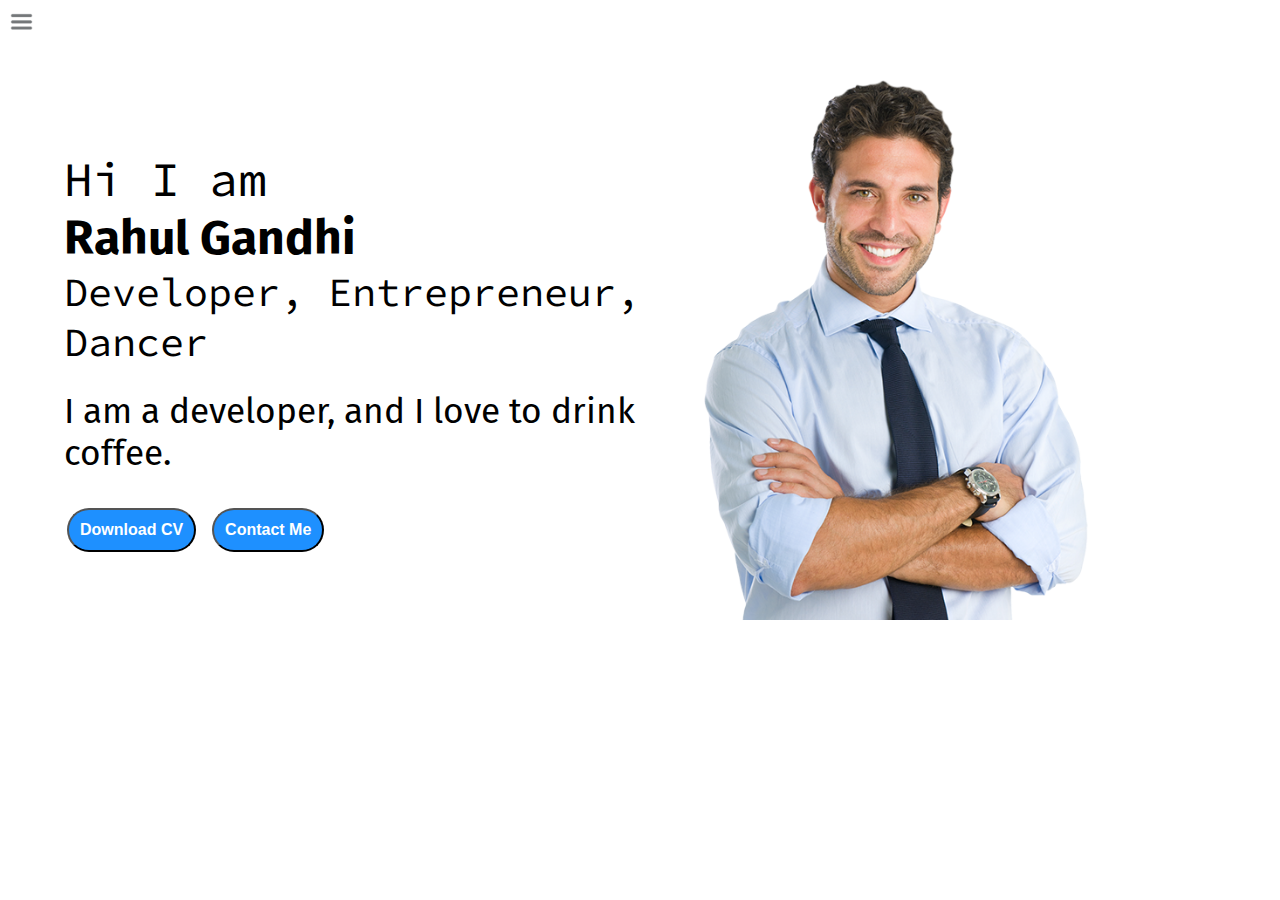
<file: index.html>
<!DOCTYPE html>
<html lang="en">

<head>
    <meta charset="UTF-8">
    <meta http-equiv="X-UA-Compatible" content="IE=edge">
    <meta name="viewport" content="width=device-width, initial-scale=1.0">
    <title>Rahul Gandhi - Front-end Web Developer, Programmer, Hacking Enthusiast</title>
    <link rel="stylesheet" href="style.css">
</head>

<body>
    <div class="container">
        <div class="sidebar sidebarGo">
            <nav>
                <li><a href="/PortfolioWebsite">Home</a></li>
                <li><a href="/PortfolioWebsite/intro.html">My Intro</a></li>
                <li><a href="/PortfolioWebsite/services.html">Services</a></li>
                <li><a href="/PortfolioWebsite/blog.html">Blog</a></li>
                <li><a href="/PortfolioWebsite/contact.html">Contact Me</a></li>
            </nav>
        </div>
        <div class="main">
            <div class="hamburger">
                <img src="ham.png" alt="" class="ham" width="23px">
                <img src="cross.png" alt="" class="cross" width="23px">
            </div>
            <div class="infoContainer">
                <div class="devInfo">
                    <div class="hello">Hi I am </div>
                    <div class="name">Rahul Gandhi</div>
                    <div class="about">Developer, Entrepreneur, Dancer</div>
                    <div class="moreAbout">I am a developer, and  I love to drink coffee.</div>
                    <div class="buttons">
                        <a href="mycv.txt" target="_blank">
                        <button class="btn">Download CV</button></a>
                        <a href="/PortfolioWebsite/contact.html"><button class="btn">Contact Me</button></a>
                    </div>
                </div>
                <div class="devPic">
                    <img src="dev.png" alt="">
                </div>
            </div>
        </div>
    </div>
    <script src="script.js"></script>
</body>

</html>
</file>
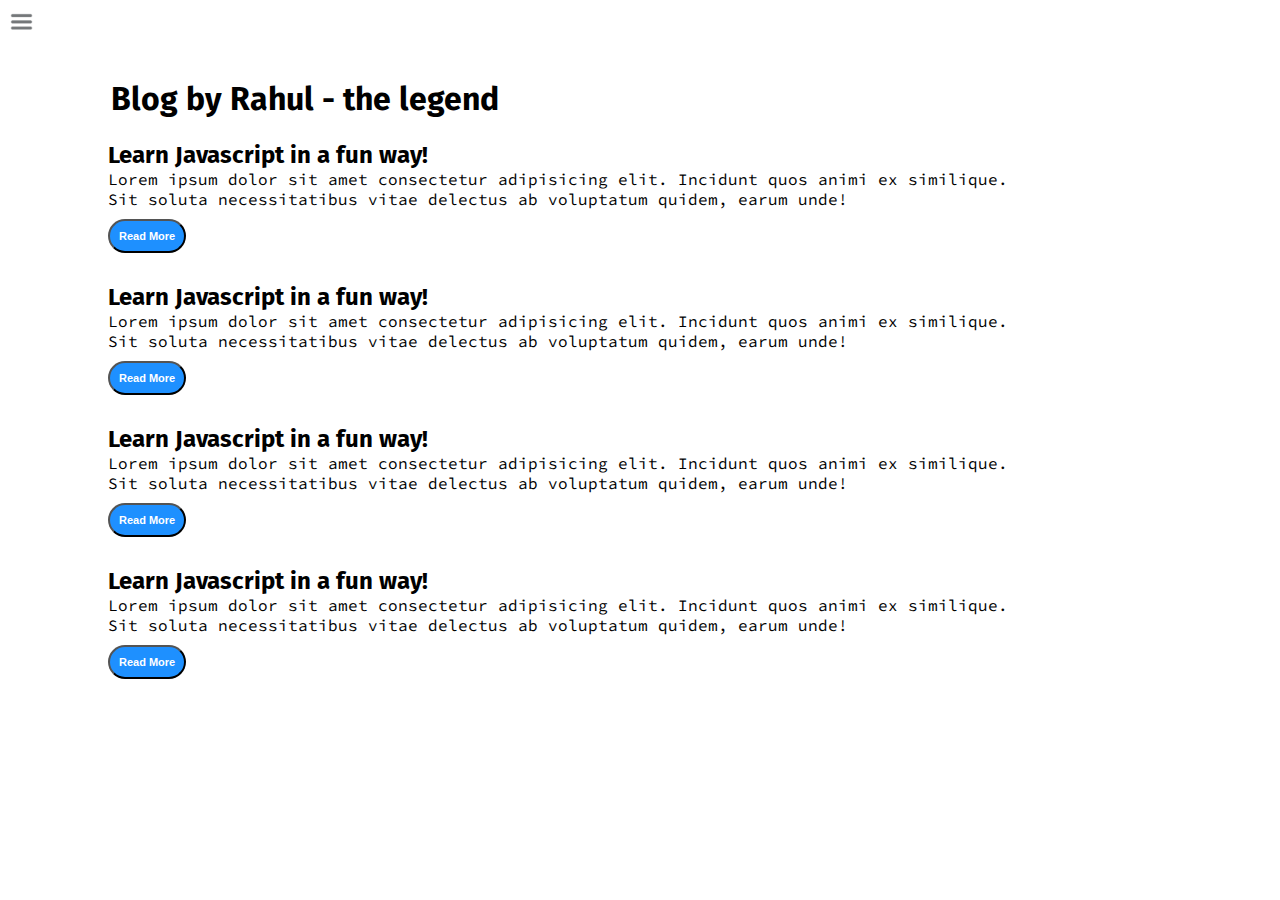
<file: blog.html>
<!DOCTYPE html>
<html lang="en">

<head>
    <meta charset="UTF-8">
    <meta http-equiv="X-UA-Compatible" content="IE=edge">
    <meta name="viewport" content="width=device-width, initial-scale=1.0">
    <title>Nikhil Kotharkar - Front-end Web Developer, Programmer, Hacking Enthusiast</title>
    <link rel="stylesheet" href="style.css">
</head>

<body>
    <div class="container">
        <div class="sidebar sidebarGo">
            <nav>
                <li><a href="/">Home</a></li>
                <li><a href="/intro.html">My Intro</a></li>
                <li><a href="/services.html">Services</a></li>
                <li><a href="/blog.html">Blog</a></li>
                <li><a href="/contact.html">Contact Me</a></li>
            </nav>
        </div>
        <div class="main">
            <div class="hamburger">
                <img src="ham.png" alt="" class="ham" width="23px">
                <img src="cross.png" alt="" class="cross" width="23px">
            </div>
            <div class="blogContainer">
                <h1>Blog by Rahul - the legend</h1>
                <div class="blogItem">
                    <h2>Learn Javascript in a fun way!</h2>
                    <p>Lorem ipsum dolor sit amet consectetur adipisicing elit. Incidunt quos animi ex similique. Sit
                        soluta necessitatibus vitae delectus ab voluptatum quidem, earum unde!</p>
                    <button class="btn btn-sm">Read More</button>
                </div>
                <div class="blogItem">
                    <h2>Learn Javascript in a fun way!</h2>
                    <p>Lorem ipsum dolor sit amet consectetur adipisicing elit. Incidunt quos animi ex similique. Sit
                        soluta necessitatibus vitae delectus ab voluptatum quidem, earum unde!</p>
                    <button class="btn btn-sm">Read More</button>
                </div>
                <div class="blogItem">
                    <h2>Learn Javascript in a fun way!</h2>
                    <p>Lorem ipsum dolor sit amet consectetur adipisicing elit. Incidunt quos animi ex similique. Sit
                        soluta necessitatibus vitae delectus ab voluptatum quidem, earum unde!</p>
                    <button class="btn btn-sm">Read More</button>
                </div>
                <div class="blogItem">
                    <h2>Learn Javascript in a fun way!</h2>
                    <p>Lorem ipsum dolor sit amet consectetur adipisicing elit. Incidunt quos animi ex similique. Sit
                        soluta necessitatibus vitae delectus ab voluptatum quidem, earum unde!</p>
                    <button class="btn btn-sm">Read More</button>
                </div>
            </div>
        </div>
    </div>
    <script src="script.js"></script>
</body>

</html>
</file>
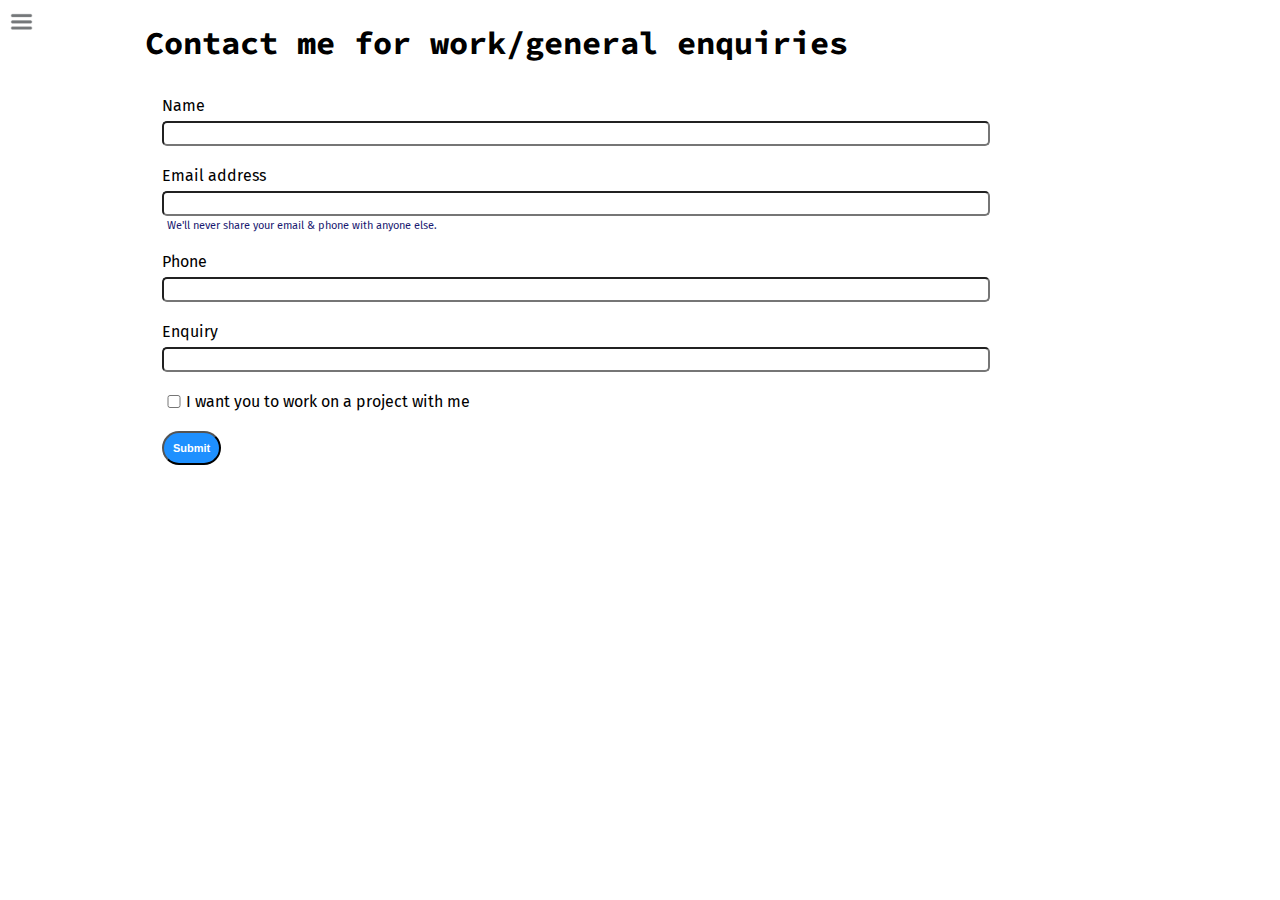
<file: contact.html>
<!DOCTYPE html>
<html lang="en">

<head>
    <meta charset="UTF-8">
    <meta http-equiv="X-UA-Compatible" content="IE=edge">
    <meta name="viewport" content="width=device-width, initial-scale=1.0">
    <title>Nikhil Kotharkar - Front-end Web Developer, Programmer, Hacking Enthusiast</title>
    <link rel="stylesheet" href="style.css">
</head>

<body>
    <div class="container">
        <div class="sidebar sidebarGo">
            <nav>
                <li><a href="/">Home</a></li>
                <li><a href="/intro.html">My Intro</a></li>
                <li><a href="/services.html">Services</a></li>
                <li><a href="/blog.html">Blog</a></li>
                <li><a href="/contact.html">Contact Me</a></li>
            </nav>
        </div>
        <div class="main">
            <div class="hamburger">
                <img src="ham.png" alt="" class="ham" width="23px">
                <img src="cross.png" alt="" class="cross" width="23px">
            </div>
            <div class="contactform">
                <h1>Contact me for work/general enquiries</h1>
                <form>
                    <div class="mb-3">
                        <label for="clientemail" class="form-label">Name</label>
                        <input type="name" class="form-control" id="clientemail" aria-describedby="emailHelp">
                    </div>
                    <div class="mb-3">
                        <label for="clientemail" class="form-label">Email address</label>
                        <input type="email" class="form-control" id="clientemail" aria-describedby="emailHelp">
                        <div id="emailHelp" class="form-text">We'll never share your email & phone with anyone else.</div>
                    </div>
                    <div class="mb-3">
                        <label for="clientphone" class="form-label">Phone</label>
                        <input type="phone" class="form-control" id="clientphone">
                    </div>
                    <div class="mb-3">
                        <label for="clientemail" class="form-label">Enquiry</label>
                        <input type="text" class="form-control" id="clientemail" aria-describedby="emailHelp">
                    </div>
                    <div class="mb-3" id="form-check">
                        <input type="checkbox" class="form-check-input" id="isclient">
                        <label class="form-check-label" for="isclient">I want you to work on a project with me</label>
                    </div>
                    <button type="submit" class="btn btn-sm">Submit</button>
                </form>
            </div>
        </div>
    </div>
    <script src="script.js"></script>
</body>

</html>
</file>
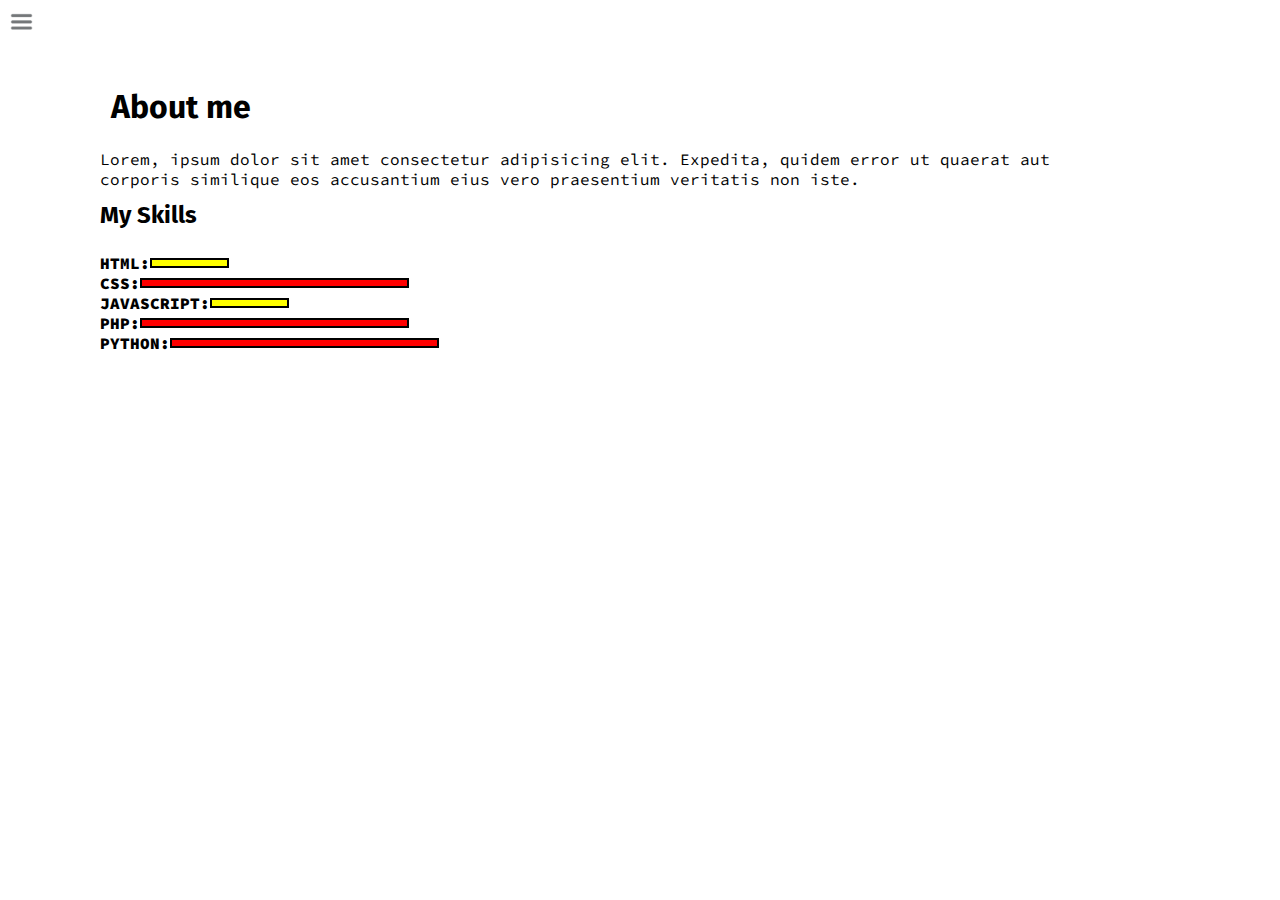
<file: intro.html>
<!DOCTYPE html>
<html lang="en">

<head>
    <meta charset="UTF-8">
    <meta http-equiv="X-UA-Compatible" content="IE=edge">
    <meta name="viewport" content="width=device-width, initial-scale=1.0">
    <title>Nikhil Kotharkar - Front-end Web Developer, Programmer, Hacking Enthusiast</title>
    <link rel="stylesheet" href="style.css">
</head>

<body>
    <div class="container">
        <div class="sidebar sidebarGo">
            <nav>
                <li><a href="/">Home</a></li>
                <li><a href="/intro.html">My Intro</a></li>
                <li><a href="/services.html">Services</a></li>
                <li><a href="/blog.html">Blog</a></li>
                <li><a href="/contact.html">Contact Me</a></li>
            </nav>
        </div>
        <div class="main">
            <div class="hamburger">
                <img src="ham.png" alt="" class="ham" width="23px">
                <img src="cross.png" alt="" class="cross" width="23px">
            </div>
            <div class="intro">
                <h1>About me</h1>
                <p>Lorem, ipsum dolor sit amet consectetur adipisicing elit. Expedita, quidem error ut quaerat aut
                    corporis similique eos accusantium eius vero praesentium veritatis non iste.</p>
                <h2>My Skills</h2>
                <div class="skillContainer">
                    <div class="skillItem">HTML: <div class="skill t5"></div></div>
                    <div class="skillItem">CSS: <div class="skill"></div></div>
                    <div class="skillItem">JAVASCRIPT: <div class="skill t5"></div></div>
                    <div class="skillItem">PHP: <div class="skill"></div></div>
                    <div class="skillItem">PYTHON: <div class="skill"></div></div>
                </div>
            </div>
        </div>
    </div>
    <script src="script.js"></script>
</body>

</html>
</file>
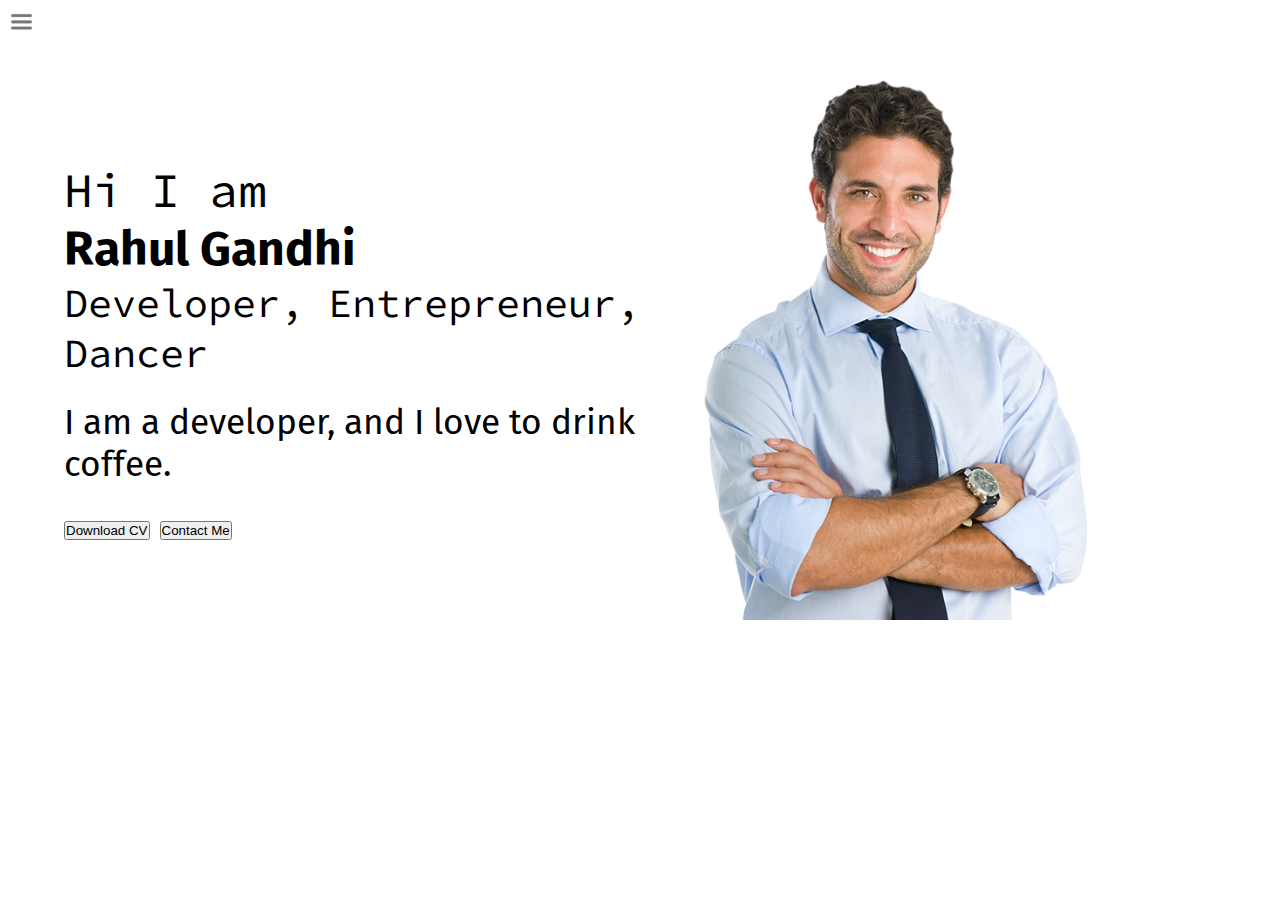
<file: services.html>
<!DOCTYPE html>
<html lang="en">

<head>
    <meta charset="UTF-8">
    <meta http-equiv="X-UA-Compatible" content="IE=edge">
    <meta name="viewport" content="width=device-width, initial-scale=1.0">
    <title>Nikhil Kotharkar - Front-end Web Developer, Programmer, Hacking Enthusiast</title>
    <link rel="stylesheet" href="style.css">
</head>

<body>
    <div class="container">
        <div class="sidebar sidebarGo">
            <nav>
                <li><a href="/">Home</a></li>
                <li><a href="/intro.html">My Intro</a></li>
                <li><a href="/services.html">Services</a></li>
                <li><a href="/blog.html">Blog</a></li>
                <li><a href="/contact.html">Contact Me</a></li>
            </nav>
        </div>
        <div class="main">
            <div class="hamburger">
                <img src="ham.png" alt="" class="ham" width="23px">
                <img src="cross.png" alt="" class="cross" width="23px">
            </div>
            <div class="infoContainer">
                <div class="devInfo">
                    <div class="hello">Hi I am </div>
                    <div class="name">Rahul Gandhi</div>
                    <div class="about">Developer, Entrepreneur, Dancer</div>
                    <div class="moreAbout">I am a developer, and  I love to drink coffee.</div>
                    <div class="buttons">
                        <button>Download CV</button>
                        <button>Contact Me</button>
                    </div>
                </div>
                <div class="devPic">
                    <img src="dev.png" alt="">
                </div>
            </div>
        </div>
    </div>
    <script src="script.js"></script>
</body>

</html>
</file>
<file: style.css>
@import url('https://fonts.googleapis.com/css2?family=Fira+Sans&display=swap');
@import url('https://fonts.googleapis.com/css2?family=Source+Code+Pro:wght@300&display=swap');

* {
    margin: 0;
    padding: 0;
}

.sidebar {
    position: absolute;
    background-color: rgb(197, 197, 197);
    height: 100vh;
    font-family: 'Fira Sans', sans-serif;
    transition: transform 0.3s ease-in;
}

.sidebar nav {
    padding: 40px;
}

.sidebar nav li {
    list-style: none;
    font-size: 30px;
    padding: 15px 0;
}

.sidebar nav li a {
    text-decoration: none;
    color: black;
}

.main {
    width: 90vw;
}

.container {
    display: flex;
}

.infoContainer {
    height: 60vh;
    width: 80vw;
    margin: 80px auto;
    display: flex;
    justify-content: space-around;
}

.devPic img {
    height: 60vh;
}

.devInfo {
    font-size: 16px;
    display: flex;
    flex-direction: column;
    justify-content: center;
    font-family: 'Source Code Pro', monospace;
}

.hello {
    font-size: 3em;
}

.name {
    font-size: 3em;
    font-weight: bold;
    font-family: 'Fira Sans', sans-serif;
}

.about {
    font-size: 2.5em;
}

.btn {
    padding: 11px;
    border-radius: 22px;
    color: white;
    background-color: dodgerblue;
    font-weight: bold;
    font-size: 1em;
    margin: 0 3px;
    cursor: pointer;
}

.btn:hover {
    background-color: white;
    color: dodgerblue;
}

.buttons {
    margin-top: 34px;
}

.moreAbout {
    font-size: 2.2em;
    margin-top: 23px;
    font-family: 'Fira Sans', sans-serif;
}

.contactform {
    padding: 0 34px;
    font-family: 'Fira Sans', sans-serif;
    margin: 0 88px;
}

.contactform h1 {
    font-family: 'Source Code Pro', monospace;
    /* padding: 12px 0; */
}

.contactform form div {
    padding: 10px 0;
    display: flex;
    flex-direction: column;
}

#emailHelp {
    font-size: 11px;
    color: midnightblue;
    margin: 0 5px;
    padding: 3px 0 0 0;
}

.contactform form div input {
    /* width: 26vw; */
    border-radius: 5px;
    margin: 6px 0 0 0;
    padding: 3px;
}
.contactform form{
    margin: 0 40px; 
}

#form-check {
    flex-direction: row;
}

#form-check input {
    width: 24px;
    margin: 3px 0;
}

.btn-sm {
    font-size: 11px;
    padding: 9px 9px;
    margin: 10px 0;
}


.blogItem {
    margin: 20px;
    font-family: 'Fira Sans', sans-serif;
}

h1 {
    font-family: 'Fira Sans', sans-serif;
    margin: 23px;
}

p {
    font-family: 'Source Code Pro', monospace;
}

.intro h2{
    font-family: 'Fira Sans', sans-serif;
    margin: 12px;
}

.intro p{
    font-family: 'Source Code Pro', monospace;
    margin: 12px;
}
.skill{
    width: 265px;
    height: 6px;
    background-color: red;
    border: 2px solid black;
}
.skillContainer{
    padding: 12px;
}
.skillItem{
    display: flex;
    align-items: center;
    font-family: 'Source Code Pro', monospace;
    font-weight: 900;
}
.hundred{
    width: 265px;
    background-color: blueviolet;
}
.fifty{
    width: 125px;
    background-color: aqua;
}
.t5{
    width: 75px;
    background-color: yellow;
}
.hamburger{
    position: absolute;
    cursor: pointer;
    top: 10px;
    left: 10px;
}
.cross{
    margin-left: 187px;
}
.sidebarGo{
    transform: translate(-443px, 0px);
    position: absolute;
}
.blogContainer{
    margin: 80px 88px;
}
.intro{
    margin: 88px;
}

@media (max-width: 1221px){
    /* *{
        background-color: red;
    } */
    /* .sidebar{
        transform: translate(-443px, 0px);
        position: absolute;
    }
    .infoContainer{
        margin: 66px 126px;
    } */
}
@media (max-width: 861px){
    /* *{
        background-color: red;
    } */
    /* .devPic img {
        height: 47vh;
      } */
      .devPic{
        display: none;
      }
      .intro, .blogContainer, .contactform{
        margin: 50px 8px;
      }
}
</file>
